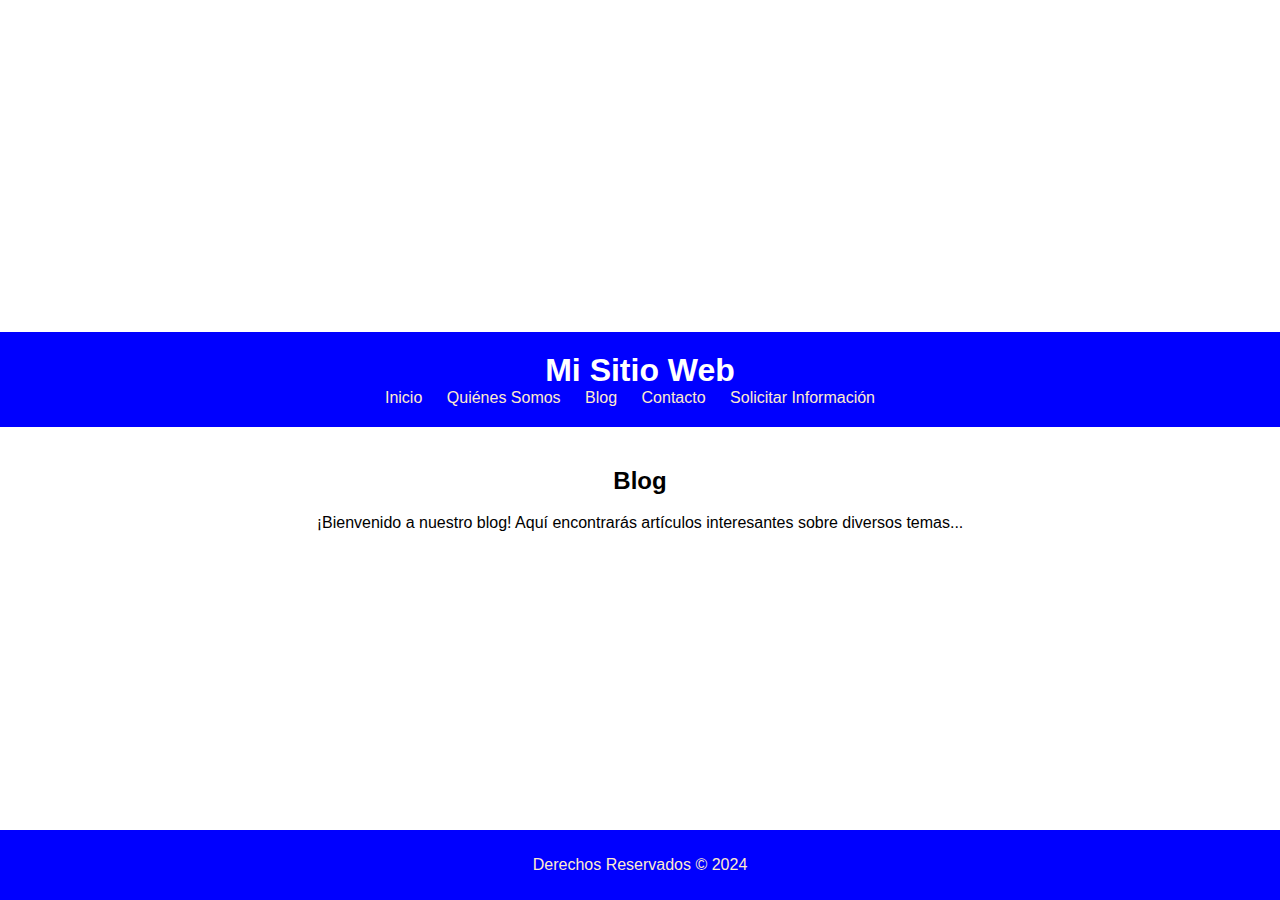
<file: blog.html>
<!DOCTYPE html>
<html lang="es">
<head>
    <meta charset="UTF-8">
    <meta name="viewport" content="width=device-width, initial-scale=1.0">
    <title>Blog</title>
    <link rel="stylesheet" href="styles.css">
</head>
<body>
    <header>
        <h1>Mi Sitio Web</h1>
        <nav>
            <ul>
                <li><a href="index.html">Inicio</a></li>
                <li><a href="quienes_somos.html">Quiénes Somos</a></li>
                <li><a href="blog.html">Blog</a></li>
                <li><a href="contacto.html">Contacto</a></li>
                <li><a href="solicitar_informacion.html">Solicitar Información</a></li>
            </ul>
        </nav>
    </header>
    <main>
        <section>
            <h2>Blog</h2>
            <p>¡Bienvenido a nuestro blog! Aquí encontrarás artículos interesantes sobre diversos temas...</p>
        </section>
    </main>
    <footer>
        <p>Derechos Reservados &copy; 2024</p>
    </footer>
</body>
</html>
</file>
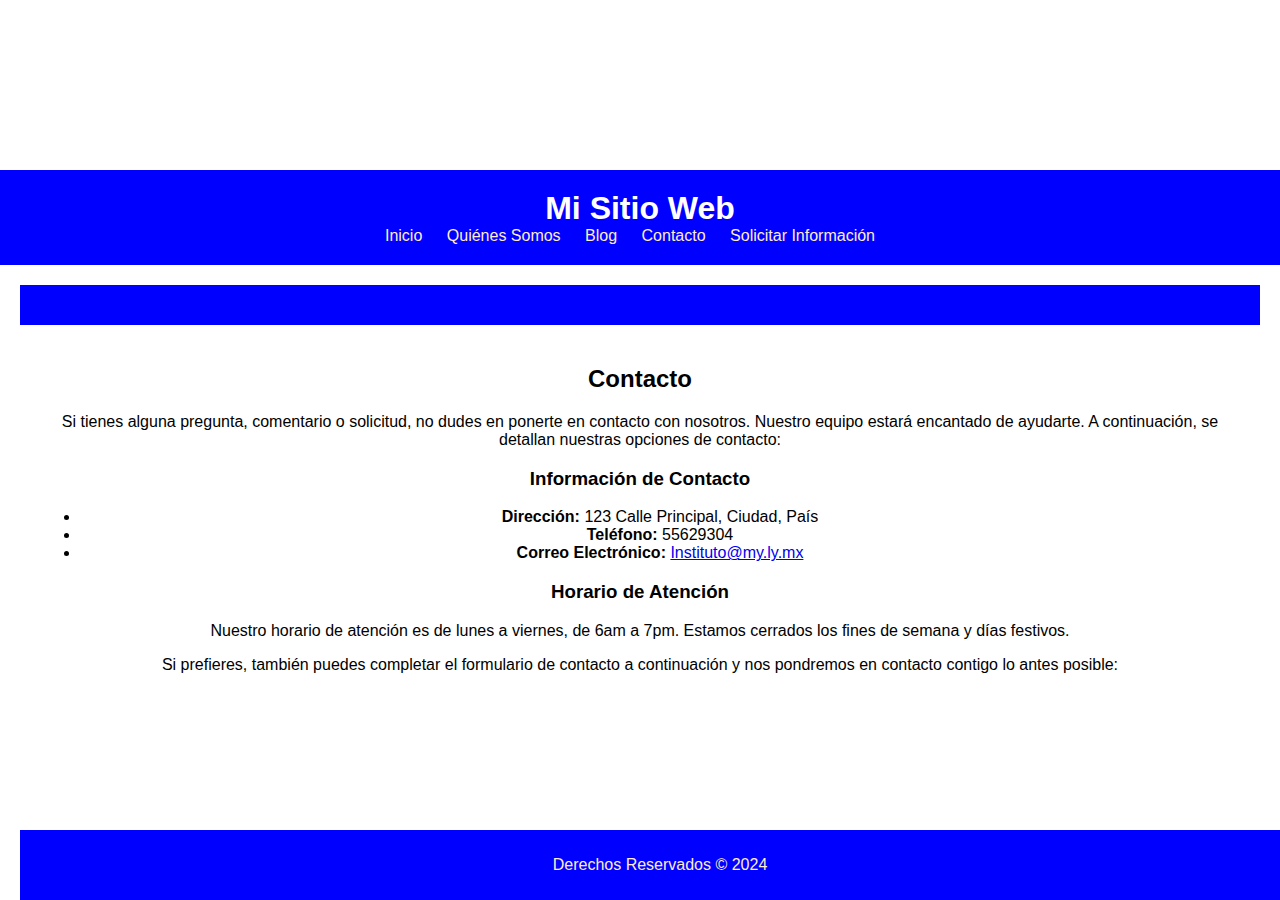
<file: contacto.html>
<!DOCTYPE html>
<html lang="es">
<head>
    <meta charset="UTF-8">
    <meta name="viewport" content="width=device-width, initial-scale=1.0">
    <title>Contacto</title>
    <link rel="stylesheet" href="styles.css">
</head>
<body>
    <header>
        <h1>Mi Sitio Web</h1>
        <nav>
            <ul>
                <li><a href="index.html">Inicio</a></li>
                <li><a href="quienes_somos.html">Quiénes Somos</a></li>
                <li><a href="blog.html">Blog</a></li>
                <li><a href="contacto.html">Contacto</a></li>
                <li><a href="solicitar_informacion.html">Solicitar Información</a></li>
            </ul>
        </nav>
    </header>
    <main>
        <section>
            <html lang="es">
                <head>
                    <meta charset="UTF-8">
                    <meta name="viewport" content="width=device-width, initial-scale=1.0">
                    <link rel="stylesheet" href="styles.css">
                </head>
                <body>
                    <header>
                
                        <nav>
                            <ul>
                        </nav>
                    </header>
                    <main>
                        <section>
                            <h2>Contacto</h2>
                            <p>Si tienes alguna pregunta, comentario o solicitud, no dudes en ponerte en contacto con nosotros. Nuestro equipo estará encantado de ayudarte. A continuación, se detallan nuestras opciones de contacto:</p>
                            
                            <h3>Información de Contacto</h3>
                            <ul>
                                <li><strong>Dirección:</strong> 123 Calle Principal, Ciudad, País</li>
                                <li><strong>Teléfono:</strong> 55629304</li>
                                <li><strong>Correo Electrónico:</strong> <a href="mailto:Instituto@my.ly.mx">Instituto@my.ly.mx</a></li>
                            </ul>
                            
                            <h3>Horario de Atención</h3>
                            <p>Nuestro horario de atención es de lunes a viernes, de 6am a 7pm. Estamos cerrados los fines de semana y días festivos.</p>
                            
                            <p>Si prefieres, también puedes completar el formulario de contacto a continuación y nos pondremos en contacto contigo lo antes posible:</p>
                            
                            <!-- Agrega aquí un formulario de contacto si lo deseas -->
                            
                        </section>
                    </main>
                    <footer>
                        <p>Derechos Reservados &copy; 2024</p>
                    </footer>
                </body>
                </html>
</file>
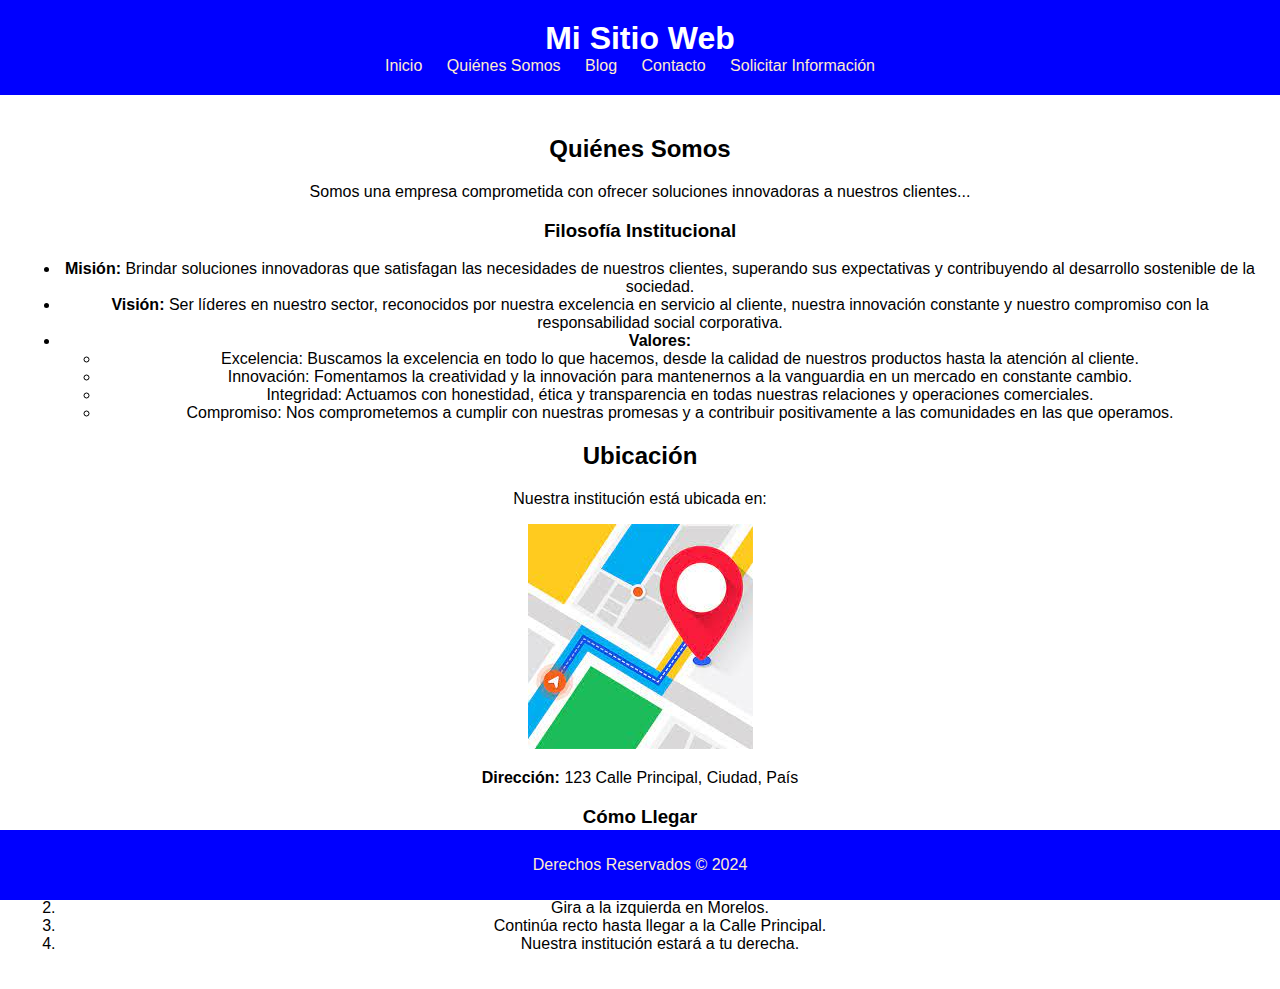
<file: quienes_somos.html>
<!DOCTYPE html>
<html lang="es">
<head>
    <meta charset="UTF-8">
    <meta name="viewport" content="width=device-width, initial-scale=1.0">
    <title>Quiénes Somos - Mi Sitio Web</title>
    <link rel="stylesheet" href="styles.css">
</head>
<body>
    <header>
        <h1>Mi Sitio Web</h1>
        <nav>
            <ul>
                <li><a href="index.html">Inicio</a></li>
                <li><a href="quienes_somos.html">Quiénes Somos</a></li>
                <li><a href="blog.html">Blog</a></li>
                <li><a href="contacto.html">Contacto</a></li>
                <li><a href="solicitar_informacion.html">Solicitar Información</a></li>
            </ul>
        </nav>
    </header>
    <main>
        <section>
            <h2>Quiénes Somos</h2>
            <p>Somos una empresa comprometida con ofrecer soluciones innovadoras a nuestros clientes...</p>
            <h3>Filosofía Institucional</h3>
            <ul>
                <li><strong>Misión:</strong> Brindar soluciones innovadoras que satisfagan las necesidades de nuestros clientes, superando sus expectativas y contribuyendo al desarrollo sostenible de la sociedad.</li>
                <li><strong>Visión:</strong> Ser líderes en nuestro sector, reconocidos por nuestra excelencia en servicio al cliente, nuestra innovación constante y nuestro compromiso con la responsabilidad social corporativa.</li>
                <li><strong>Valores:</strong> 
                    <ul>
                        <li>Excelencia: Buscamos la excelencia en todo lo que hacemos, desde la calidad de nuestros productos hasta la atención al cliente.</li>
                        <li>Innovación: Fomentamos la creatividad y la innovación para mantenernos a la vanguardia en un mercado en constante cambio.</li>
                        <li>Integridad: Actuamos con honestidad, ética y transparencia en todas nuestras relaciones y operaciones comerciales.</li>
                        <li>Compromiso: Nos comprometemos a cumplir con nuestras promesas y a contribuir positivamente a las comunidades en las que operamos.</li>
                    </ul>
                </li>
            </ul>
        </section>
        
        <section>
            <h2>Ubicación</h2>
            <p>Nuestra institución está ubicada en:</p>
            <div class="direccion-imagen">
                <img src="Img/mapa.jpg" alt="Imagen de la institución">
            <p><strong>Dirección:</strong> 123 Calle Principal, Ciudad, País</p>
            
            <!-- Instrucciones para llegar -->
            <h3>Cómo Llegar</h3>
            <p>Puedes utilizar las siguientes indicaciones para llegar a nuestra institución:</p>
            <ol>
                <li>Desde el centro de la ciudad, dirígete hacia la derecha.</li>
                <li>Gira a la izquierda en Morelos.</li>
                <li>Continúa recto hasta llegar a la Calle Principal.</li>
                <li>Nuestra institución estará a tu derecha.</li>
            </ol>
        </section>
        
    </main>
    <footer>
        <p>Derechos Reservados &copy; 2024</p>
    </footer>
</body>
</html>
</file>
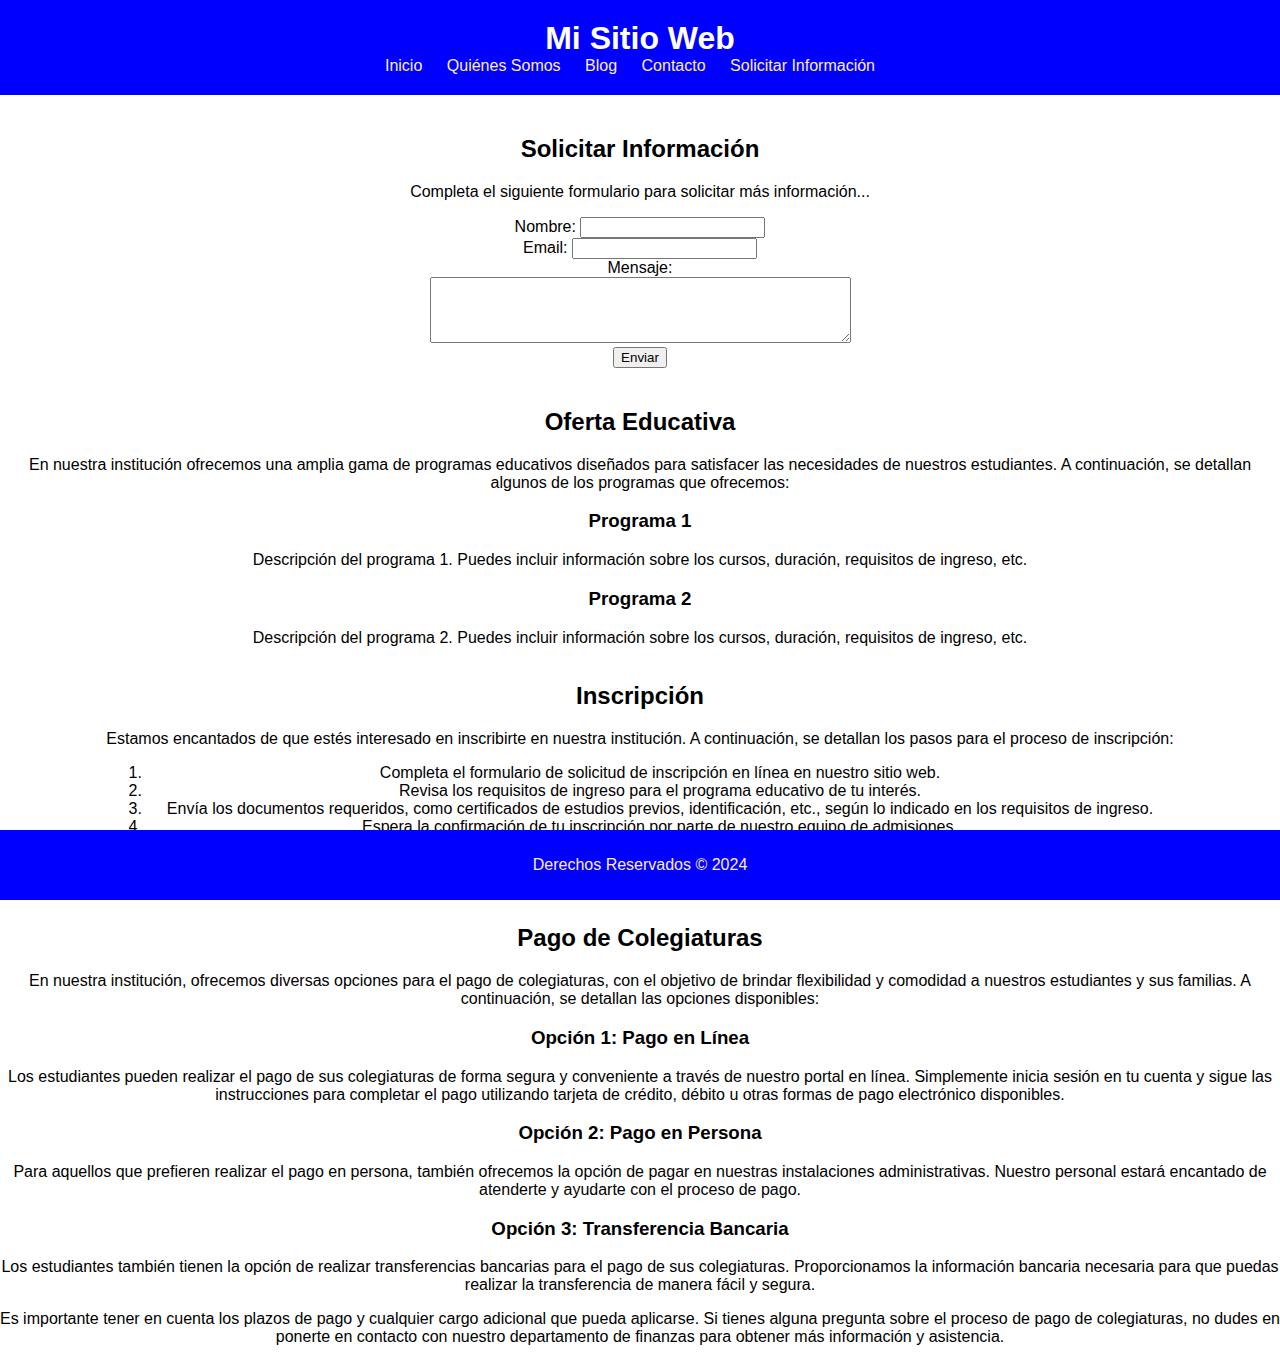
<file: solicitar_informacion.html>
<!DOCTYPE html>
<html lang="es">
<head>
    <meta charset="UTF-8">
    <meta name="viewport" content="width=device-width, initial-scale=1.0">
    <title>Solicitar Información</title>
    <link rel="stylesheet" href="styles.css">
</head>
<body>
    <header>
        <h1>Mi Sitio Web</h1>
        <nav>
            <ul>
                <li><a href="index.html">Inicio</a></li>
                <li><a href="quienes_somos.html">Quiénes Somos</a></li>
                <li><a href="blog.html">Blog</a></li>
                <li><a href="contacto.html">Contacto</a></li>
                <li><a href="solicitar_informacion.html">Solicitar Información</a></li>
            </ul>
        </nav>
    </header>
    <main>
        <section>
            <h2>Solicitar Información</h2>
            <p>Completa el siguiente formulario para solicitar más información...</p>
            <form action="#" method="post">
                <label for="nombre">Nombre:</label>
                <input type="text" id="nombre" name="nombre" required><br>
                <label for="email">Email:</label>
                <input type="email" id="email" name="email" required><br>
                <label for="mensaje">Mensaje:</label><br>
                <textarea id="mensaje" name="mensaje" rows="4" cols="50" required></textarea><br>
                <input type="submit" value="Enviar">
            </form>
        </section>
    </main>
    <footer>
        <p>Derechos Reservados &copy; 2024</p>
    </footer>
</body>
</html>
<section>
    <h2>Oferta Educativa</h2>
    <p>En nuestra institución ofrecemos una amplia gama de programas educativos diseñados para satisfacer las necesidades de nuestros estudiantes. A continuación, se detallan algunos de los programas que ofrecemos:</p>
    
    <h3>Programa 1</h3>
    <p>Descripción del programa 1. Puedes incluir información sobre los cursos, duración, requisitos de ingreso, etc.</p>
    
    <h3>Programa 2</h3>
    <p>Descripción del programa 2. Puedes incluir información sobre los cursos, duración, requisitos de ingreso, etc.</p>
    
    <!-- Puedes agregar más programas según sea necesario -->
</section>
<section>
    <h2>Inscripción</h2>
    <p>Estamos encantados de que estés interesado en inscribirte en nuestra institución. A continuación, se detallan los pasos para el proceso de inscripción:</p>
    
    <ol>
        <li>Completa el formulario de solicitud de inscripción en línea en nuestro sitio web.</li>
        <li>Revisa los requisitos de ingreso para el programa educativo de tu interés.</li>
        <li>Envía los documentos requeridos, como certificados de estudios previos, identificación, etc., según lo indicado en los requisitos de ingreso.</li>
        <li>Espera la confirmación de tu inscripción por parte de nuestro equipo de admisiones.</li>
        <li>Una vez aceptado, sigue las instrucciones para completar el proceso de matriculación y pagar la tarifa correspondiente.</li>
    </ol>
    
    <p>Si tienes alguna pregunta o necesitas ayuda durante el proceso de inscripción, no dudes en ponerte en contacto con nuestro equipo de admisiones.</p>
</section>
<section>
    <h2>Pago de Colegiaturas</h2>
    <p>En nuestra institución, ofrecemos diversas opciones para el pago de colegiaturas, con el objetivo de brindar flexibilidad y comodidad a nuestros estudiantes y sus familias. A continuación, se detallan las opciones disponibles:</p>
    
    <h3>Opción 1: Pago en Línea</h3>
    <p>Los estudiantes pueden realizar el pago de sus colegiaturas de forma segura y conveniente a través de nuestro portal en línea. Simplemente inicia sesión en tu cuenta y sigue las instrucciones para completar el pago utilizando tarjeta de crédito, débito u otras formas de pago electrónico disponibles.</p>
    
    <h3>Opción 2: Pago en Persona</h3>
    <p>Para aquellos que prefieren realizar el pago en persona, también ofrecemos la opción de pagar en nuestras instalaciones administrativas. Nuestro personal estará encantado de atenderte y ayudarte con el proceso de pago.</p>
    
    <h3>Opción 3: Transferencia Bancaria</h3>
    <p>Los estudiantes también tienen la opción de realizar transferencias bancarias para el pago de sus colegiaturas. Proporcionamos la información bancaria necesaria para que puedas realizar la transferencia de manera fácil y segura.</p>
    
    <p>Es importante tener en cuenta los plazos de pago y cualquier cargo adicional que pueda aplicarse. Si tienes alguna pregunta sobre el proceso de pago de colegiaturas, no dudes en ponerte en contacto con nuestro departamento de finanzas para obtener más información y asistencia.</p>
</section>
</file>
<file: styles.css>
body {
    font-family: Arial, sans-serif;
    margin: 0;
    padding: 0;
    display: flex;
    flex-direction: column;
    align-items: center;
    justify-content: center;
    min-height: 100vh;
    text-align: center; /* Para centrar el texto dentro del body */
}

header {
    background-color:blue;
    color:white;
    padding: 1rem 0;
    width: 200%;
    box-sizing: border-box;
}

header h1 {
    margin: 0;
}

nav ul {
    list-style-type: none;
    margin: 0;
    padding: 0;
}

nav ul li {
    display: inline;
    margin-right: 20px;
}

nav ul li a {
    color:blanchedalmond;
    text-decoration: none;
}

main {
    padding: 20px;
    width: 100%;
    box-sizing: border-box;
}

footer {
    background-color:blue;
    color: blanchedalmond;
    text-align: center;
    padding: 10px 0;
    width: 100%;
    position: fixed;
    bottom: 0;
}
body {
    font-family: Arial, sans-serif;
    margin: 0;
    padding: 0;
    display: flex;
    flex-direction: column;
    align-items: center;
    justify-content: center;
    min-height: 100vh;
    text-align: center; /* Para centrar el texto dentro del body */
    background-color:white; /* Cambia el color de fondo según tu preferencia */
}

header {
    background-color: blue;
    color: white;
    padding: 20px;
    width: 100%;
    box-sizing: border-box;
}

header h1 {
    margin: 0;
}

nav ul {
    list-style-type: none;
    margin: 0;
    padding: 0;
}

nav ul li {
    display: inline;
    margin-right: 20px;
}

nav ul li a {
    color: blanchedalmond;
    text-decoration: none;
}

main {
    padding: 20px;
    width: 100%;
    box-sizing: border-box;
}

footer {
    background-color: blue;
    color: blanchedalmond;
    text-align: center;
    padding: 10px 0;
    width: 100%;
    position: fixed;
    bottom: 0;
}
.imagen{
    max-width: 300px;
    height: auto;
}
.imagen{
    width: 200px;
    height: 150px;
}
</file>
